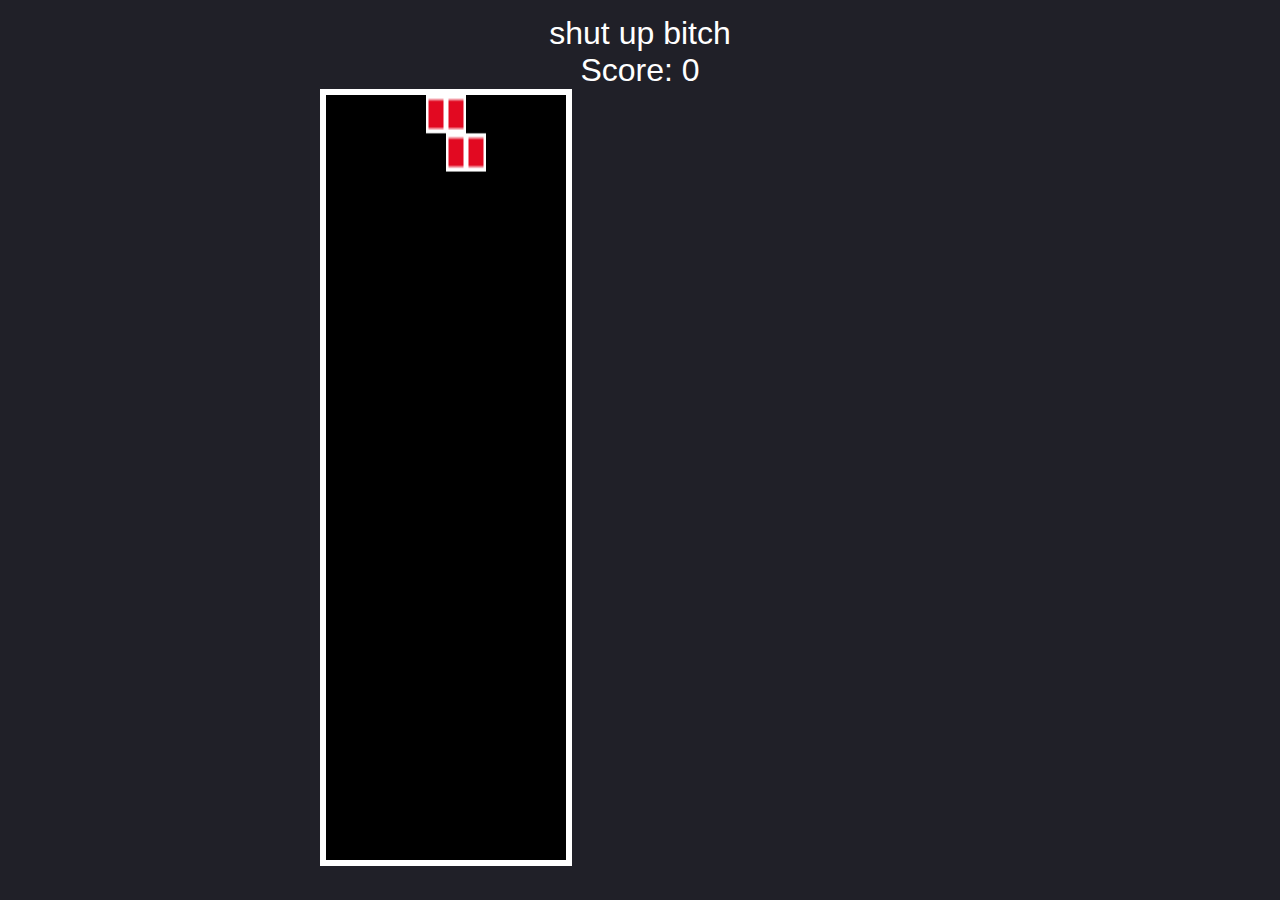
<file: index.html>
<html lang="en">
<head>
    <meta charset="UTF-8">
    <meta name="viewport" content="width=device-width, initial-scale=1.0">
    <meta http-equiv="X-UA-Compatible" content="ie=edge">
    <title>Tetris</title>
    <link rel="stylesheet" href="css/main.css">
    <link rel="stylesheet" href="https://use.fontawesome.com/releases/v5.3.1/css/all.css" integrity="sha384-mzrmE5qonljUremFsqc01SB46JvROS7bZs3IO2EmfFsd15uHvIt+Y8vEf7N7fWAU" crossorigin="anonymous">
</head>
<body>
    <div class="avnerTheMan" >shut up bitch</div>
    <div>Score: <span class="score"></span></div>
    <div class="container flex">
        <canvas class="tetris" width="240" height="400"></canvas>
        <div class="controls flex">
            <div class="controls-arrow">
                <div class="right-left-arrow flex">
                    <div><i class="left fas fa-chevron-left"></i></div>
                    <div><i class="right fas fa-chevron-right"></i></div>
                </div>
                <div><i class="down fas fa-chevron-down"></i></div>
            </div>
            <div><i class="R-left fas fa-share"></i></div>
            <div><i class="R-right fas fa-reply"></i></div>
        </div>
    </div>

    <script src="js/tetris.js" type="module"></script>
</body>
</html>
</file>
<file: css/main.css>
body {
    padding: 15px;
    margin :0;
    background-color: #202028;
    color: #fff;
    font-family: sans-serif;
    font-size: 2em;
    text-align:center;
    touch-action: manipulation;
}

.tetris {
    border: solid 0.2em #fff;
    height: 85vh;
    max-width: 240px;
    width: 48vw;
}
.container {
    justify-content: space-evenly;
}

.flex {
    display: flex;
}

.controls {
    justify-content: center;
    flex-direction: column;
}
.controls-arrow {
    margin-bottom: 56px;
}
.right-left-arrow {
    width: 82px;
    justify-content: space-between;
}

/* @media(max-width: ) */
</file>
